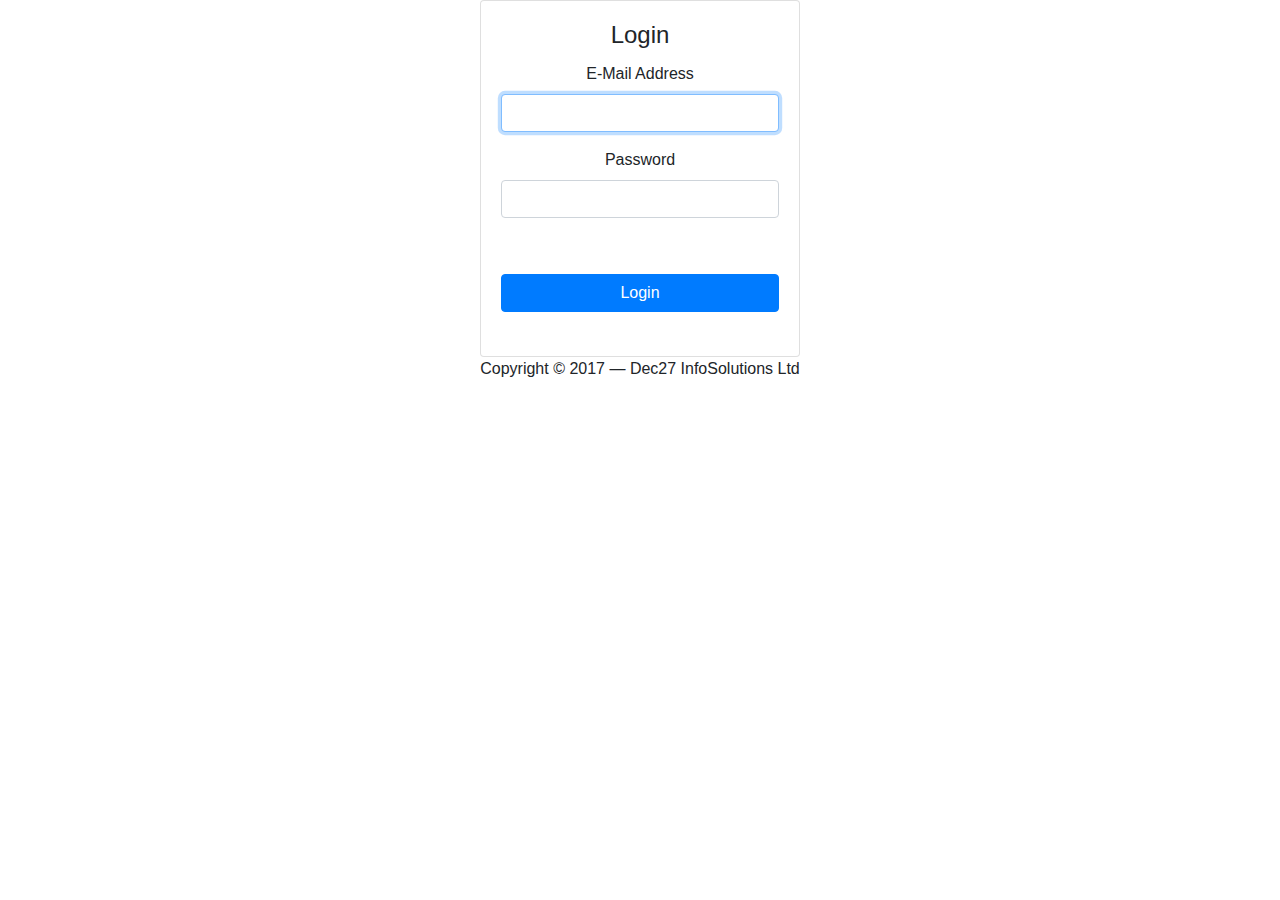
<file: templates/index.html>
<!DOCTYPE html>
<html lang="en">
<head>
	<meta charset="utf-8">
	<meta name="author" content="Kodinger">
	<meta name="viewport" content="width=device-width,initial-scale=1">
	<title>My Login Page</title>
	<link rel="stylesheet" href="https://stackpath.bootstrapcdn.com/bootstrap/4.3.1/css/bootstrap.min.css" integrity="sha384-ggOyR0iXCbMQv3Xipma34MD+dH/1fQ784/j6cY/iJTQUOhcWr7x9JvoRxT2MZw1T" crossorigin="anonymous">

	<script type = "text/javascript" >
	{{ url_for('static', filename='my-login.css') }}
	</script>
	
</head>

<body class="my-login-page">
	<center>
	<section class="h-100">
		<div class="container h-100">
			<div class="row justify-content-md-center h-100">
				<div class="card-wrapper">
					
					<div class="card fat">
						<div class="card-body">
							<h4 class="card-title">Login</h4>
							<form method="POST" class="my-login-validation" novalidate="">
								<div class="form-group">
									<label for="email">E-Mail Address</label>
									<input id="email" type="email" class="form-control" name="email" value="" required autofocus>
									<div class="invalid-feedback">
										Email is invalid
									</div>
								</div>

								<div class="form-group">
									<label for="password">Password
										
									</label>
									<input id="password" type="password" class="form-control" name="password" required data-eye>
								    <div class="invalid-feedback">
								    	Password is required
							    	</div>
								</div>

								<div class="form-group">
									<div class="custom-checkbox custom-control">
										
									</div>
								</div>

								<div class="form-group m-0">
									<button type="submit" class="btn btn-primary btn-block">
										Login
									</button>
								</div>
								<div class="mt-4 text-center">
									
								</div>
							</form>
						</div>
					</div>
					<div class="footer">
						Copyright &copy; 2017 &mdash; Dec27 InfoSolutions Ltd
					</div>
				</div>
			</div>
		</div>
	</section>
</center>

	<script src="https://code.jquery.com/jquery-3.3.1.slim.min.js" integrity="sha384-q8i/X+965DzO0rT7abK41JStQIAqVgRVzpbzo5smXKp4YfRvH+8abtTE1Pi6jizo" crossorigin="anonymous"></script>
	<script src="https://cdnjs.cloudflare.com/ajax/libs/popper.js/1.14.7/umd/popper.min.js" integrity="sha384-UO2eT0CpHqdSJQ6hJty5KVphtPhzWj9WO1clHTMGa3JDZwrnQq4sF86dIHNDz0W1" crossorigin="anonymous"></script>
	<script src="https://stackpath.bootstrapcdn.com/bootstrap/4.3.1/js/bootstrap.min.js" integrity="sha384-JjSmVgyd0p3pXB1rRibZUAYoIIy6OrQ6VrjIEaFf/nJGzIxFDsf4x0xIM+B07jRM" crossorigin="anonymous"></script>
	
</body>
</html>
</file>
